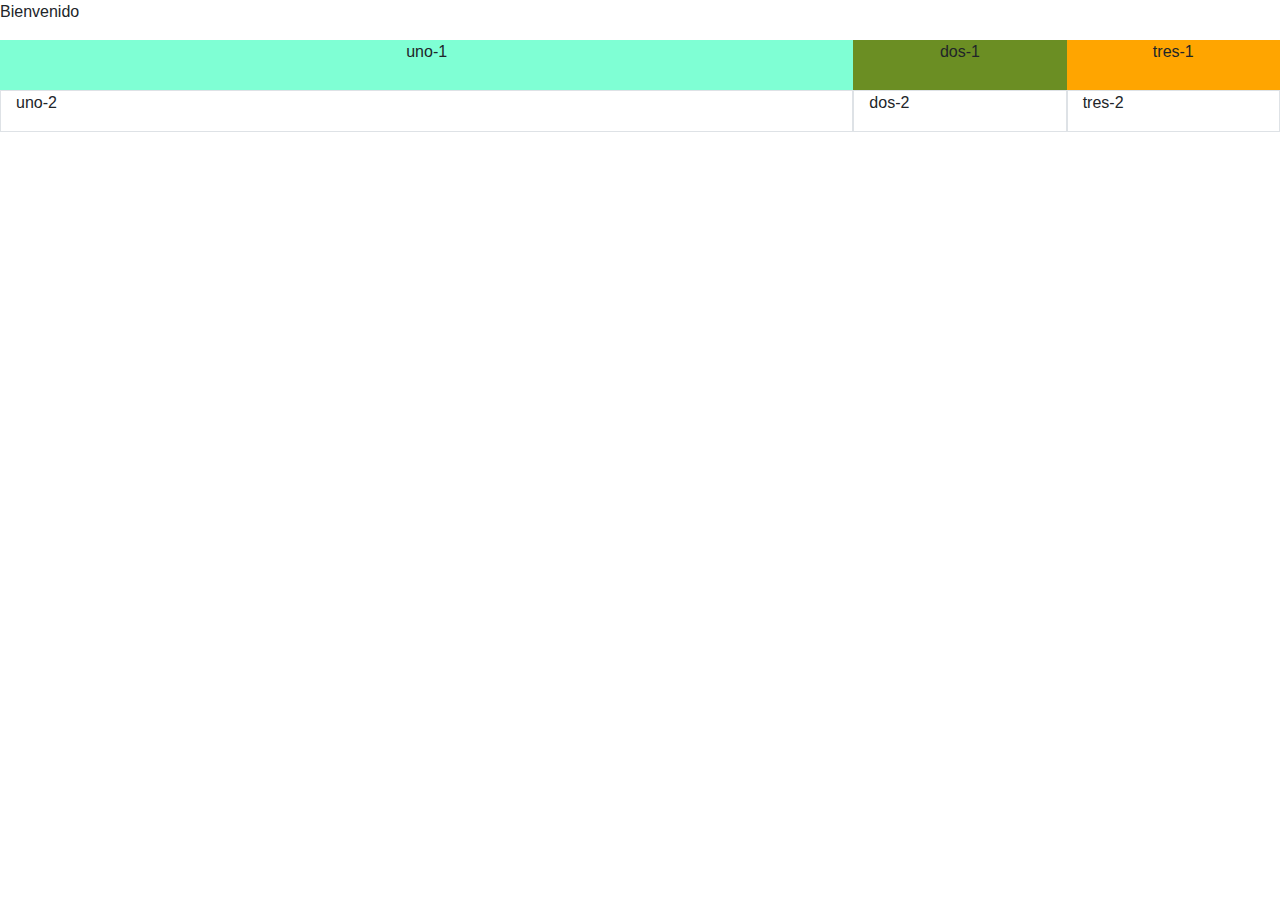
<file: src/index.html>
<!DOCTYPE html>
<html lang="en">
<head>
    <meta charset="UTF-8">
    <meta name="viewport" content="width=device-width, initial-scale=1.0, shrink-to-fit=no">
    <meta http-equiv="X-UA-Compatible" content="ie=edge">
    <link rel="stylesheet" type="text/css" href="css/bootstrap.css">
    <!--PARA VISUALIZAR EL TEMA DE LAS COLUMNAS DE BOOTSTRAP-->
    <style type="text/css">
    .borde{
        background-color: gray;
        height: 200px;
    }
    .borde1{
        background-color: aquamarine;
        height: 50px;
        text-align: center;
    }
    .borde2{
        height: 50px;
        text-align: center;
        background-color: olivedrab;
    }
    .borde3{
        height: 50px;
        text-align: center;
        background-color: orange;
    }
    </style>
    <title>Portfolio</title>
</head>
<body>
    <script src="js/jquery-3.3.1.slim.min.js"></script>
    <script src="js/popper.min.js"></script>
    <script src="js/bootstrap.min.js"></script>
    <!--EMPIEZA EL CONTENIDO-->
    <p>Bienvenido</p>
    <div class="container-fluid">

        <div class="row">
            <div class="col-12 col-sm-6 col-md-8 col-lg-4 col-xl-8 borde1"> <p class="saludo">uno-1</p> </div>
            <div class="col-12 col-sm-6 col-md-4 col-lg-4 col-xl-2 borde2"> <p class="saludo">dos-1</p> </div>
            <div class="col-12 col-sm-12 col-md-12 col-lg-4 col-xl-2 borde3"> <p class="saludo">tres-1</p> </div>
        </div>
        <div class="row">
            <div class="col-12 col-sm-6 col-md-8 col-lg-4 col-xl-8 border"> <p class="saludo">uno-2</p> </div>
            <div class="col-12 col-sm-6 col-md-4 col-lg-4 col-xl-2 border"> <p class="saludo">dos-2</p> </div>
            <div class="col-12 col-sm-12 col-md-12 col-lg-4 col-xl-2 border"> <p class="saludo">tres-2</p> </div>
        </div>

    </div>
    
</body>
</html>
</file>
